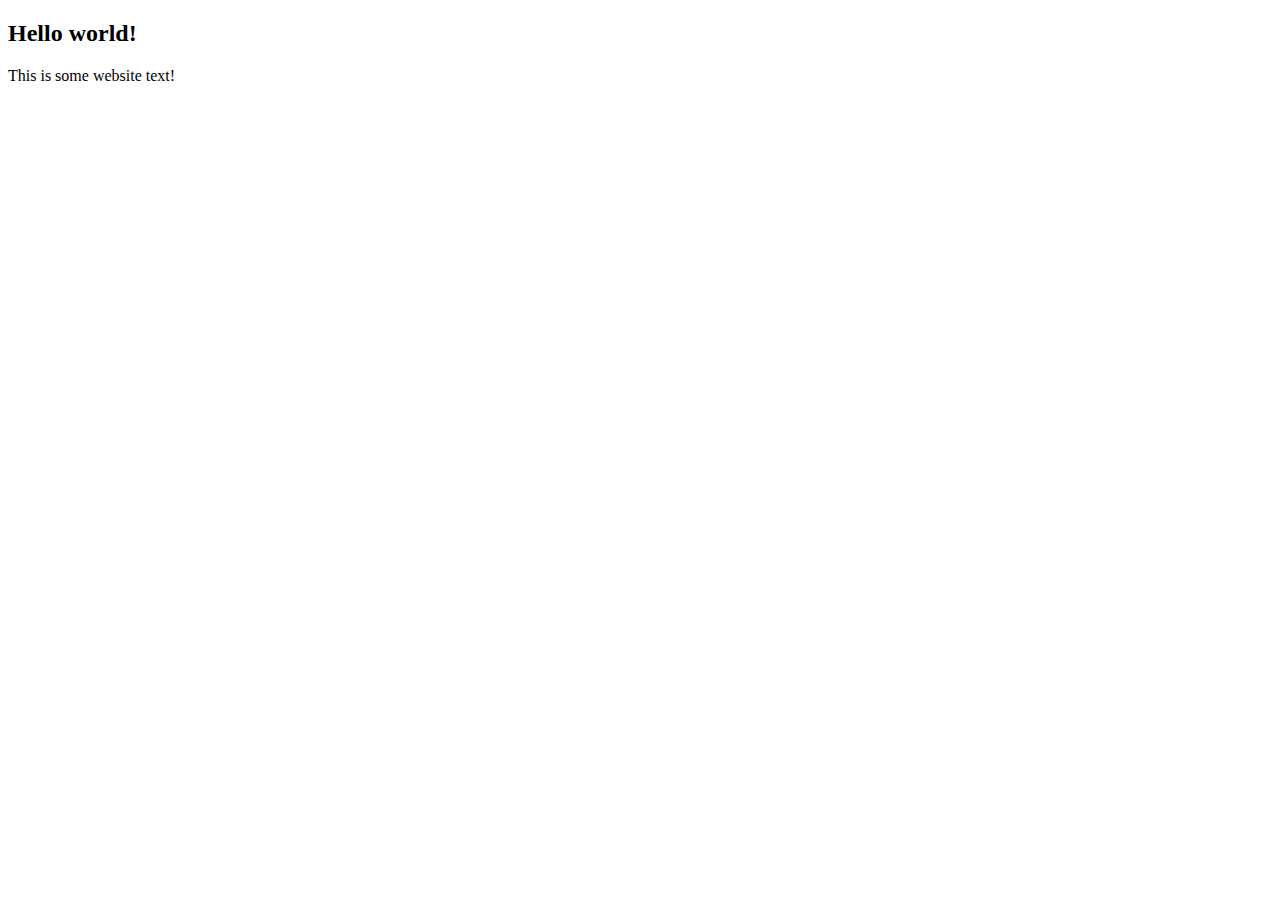
<file: PROJECT 5/HTML - 34/HTML - 34/index.html>
<!DOCTYPE html>
<html>
<head>
	<title></title>
	<link rel="shortcut icon" type="image/png" href="img/favicon.png">
</head>
<body>
	<h2>Hello world!</h2>
	<p>This is some website text!</p>
</body>
</html>
</file>
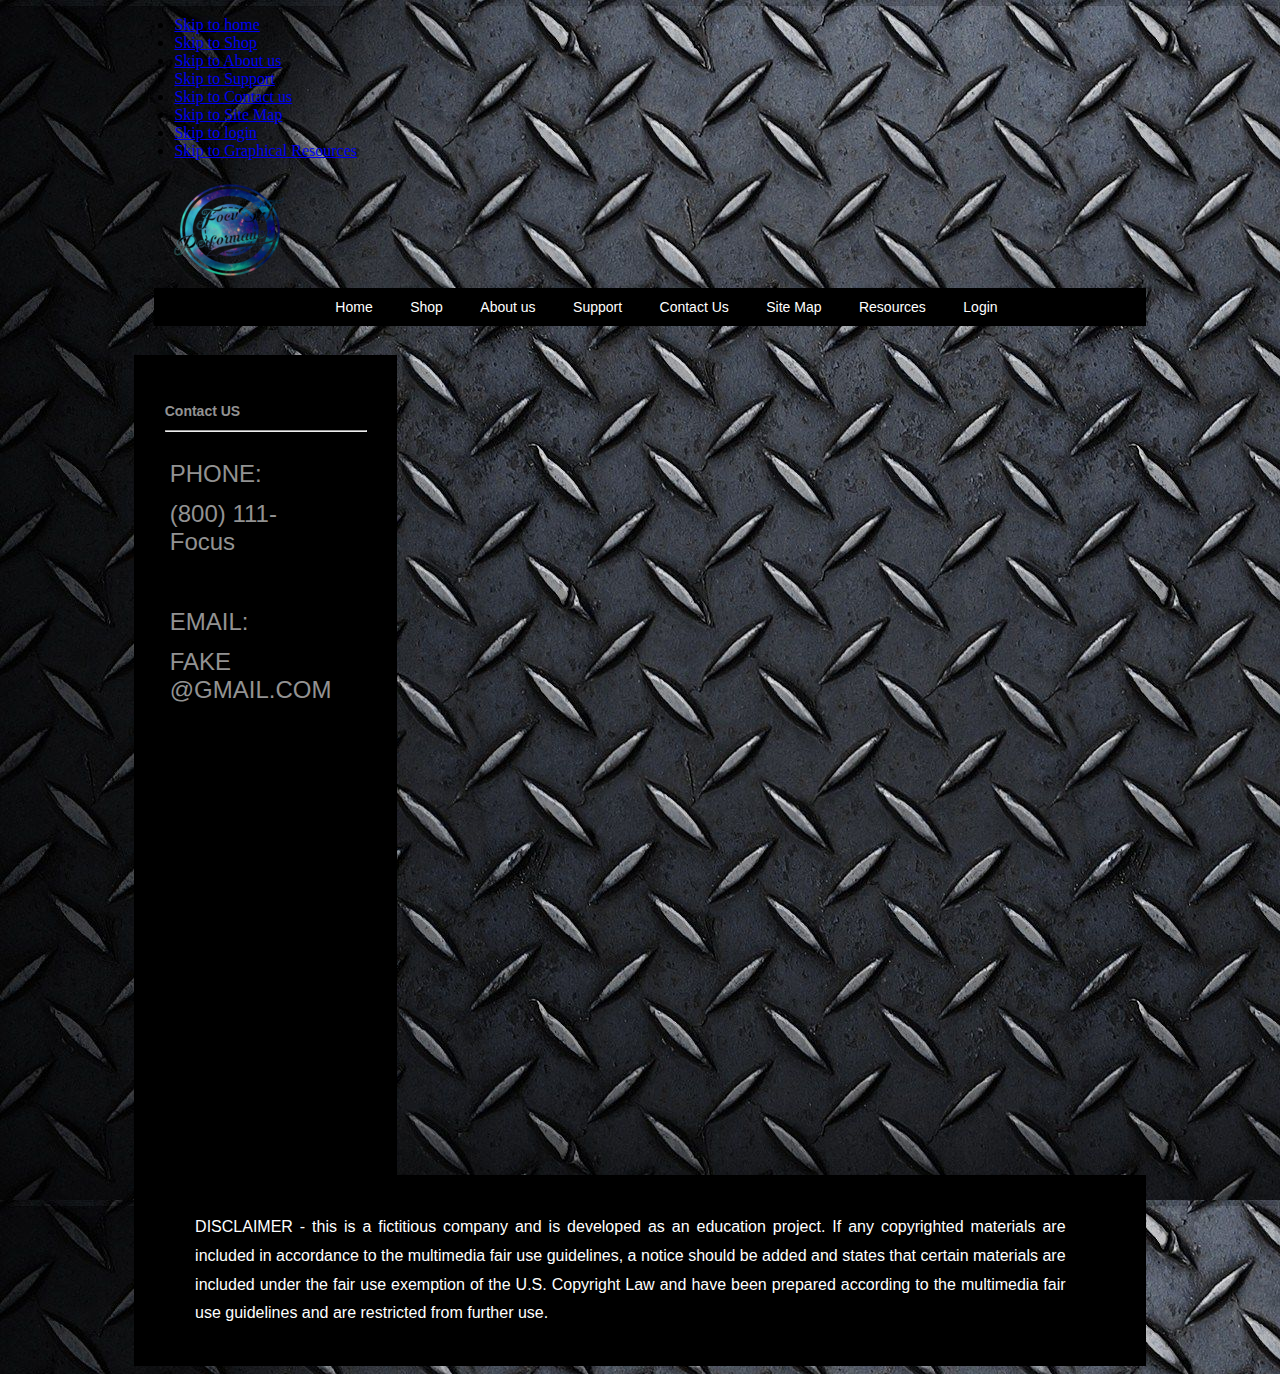
<file: PROJECT 5/Website/contactus.html>
<!doctype html>
<html>
<head>
<meta charset="utf-8">
<title>FocuST Performance Contact us</title>
<meta name="viewport" content="width=device-width, initial-scale=1">
<link href="eCommerceAssets/styles/eCommerceStyle.css" rel="stylesheet" type="text/css">
<!--The following script tag downloads a font from the Adobe Edge Web Fonts server for use within the web page. We recommend that you do not modify it.-->
<script>var __adobewebfontsappname__="dreamweaver"</script><script src="http://use.edgefonts.net/montserrat:n4:default;source-sans-pro:n2:default.js" type="text/javascript"></script>
	<style>
	body{
		background-image: url(background.jpg);
	}
	</style>
</head>

<body>
<div id="mainWrapper">
	 <ul class="skip-links">
		<li> <a href="index.html"> Skip to home</a></li>
		<li> <a href="shop.html"> Skip to Shop</a></li>
		<li> <a href="aboutus.html"> Skip to About us</a></li>
		<li> <a href="support.html"> Skip to Support</a></li>
		<li> <a href="contactus.html"> Skip to Contact us</a></li>
	  <li> <a href="sitemap.html"> Skip to Site Map</a></li>
		<li> <a href="login.html"> Skip to login</a></li>
	  <li> <a href="graphicresources.html"> Skip to Graphical Resources</a></li>
		</ul>
  <header>
<!-- This is the header content. It contains Logo and links -->
    
    <img src="logo1.png" width="192" height="108" alt=""/>
     <div id="headerLinks"><a href="index.html" title="Home">Home</a>
		<a href="shop.html">Shop</a>
		<a href="aboutus.html">About us</a>
		<a href="support.html">Support</a>
		<a href="contactus.html">Contact Us</a>
		<a href="sitemap.html"> Site Map</a>
		<a href="graphicresources.html"> Resources</a>
		<a href="login.html"> Login</a>
		
    </div>
  </header>
<div id="content">
<section class="sidebar">
      <!-- This adds a sidebar with 1 searchbox,2 menusets, each with 4 links -->
      
      <div id="menubar">
        <nav class="menu">
          <h2>
            <!-- Title for menuset 1 --> Contact US</h2>
          <hr>
          <ul>
            <!-- List of links under menuset 1 -->
            <li>PHONE:</li>
            <li>(800) 111-Focus</li>
            <li>&nbsp;</li>
            <li>EMAIL:</li>
			  <li>FAKE<br>@GMAIL.COM </li></br>
          </ul>
        </nav>
      </div>
  </section>
<iframe src="https://www.google.com/maps/embed?pb=!1m18!1m12!1m3!1d82423.10334798325!2d-77.35458226699856!3d38.84115677007444!2m3!1f0!2f0!3f0!3m2!1i1024!2i768!4f13.1!3m3!1m2!1s0x89b64e607b427ebd%3A0xd766a653e6557544!2sGeorge+Mason+University!5e0!3m2!1sen!2sus!4v1543884638919" width="600" height="450" frameborder="0" style="border:0" allowfullscreen></iframe>
    <section class="mainContent"> </section>
  </div>
<footer> 
  <!-- This is the footer with default 3 divs -->
  <div>
    <p>DISCLAIMER - this is a fictitious company and is developed as an education project. If any copyrighted materials are included in accordance to the multimedia fair use guidelines, a notice should be added and states that certain materials are included under the fair use exemption of the U.S. Copyright Law and have been prepared according to the multimedia fair use guidelines and are restricted from further use.</p>
  </div>
</footer>
</div>
</body>
</html>
</file>
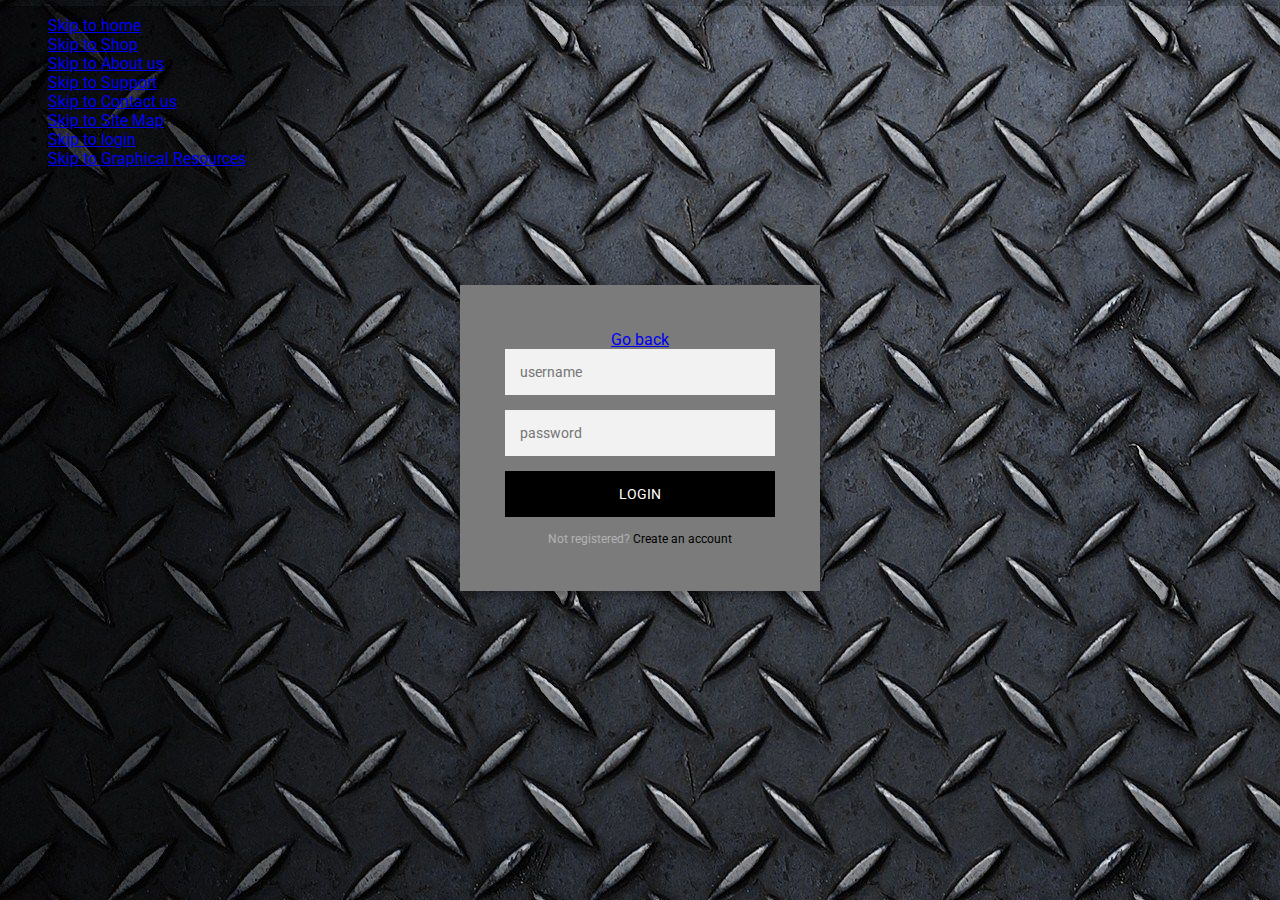
<file: PROJECT 5/Website/login.html>
<!doctype html>
<html>
<head>
<meta charset="utf-8">
<title>FocuST Performance Login</title>
<link href="css/login.css" rel="stylesheet" type="text/css">
	<style>
	body{
		background-image: url( background.jpg);
	}
	</style>
	
</head>
<header>
	 <ul class="skip-links">
		<li> <a href="index.html"> Skip to home</a></li>
		<li> <a href="shop.html"> Skip to Shop</a></li>
		<li> <a href="aboutus.html"> Skip to About us</a></li>
		<li> <a href="support.html"> Skip to Support</a></li>
		<li> <a href="contactus.html"> Skip to Contact us</a></li>
	  <li> <a href="sitemap.html"> Skip to Site Map</a></li>
		<li> <a href="login.html"> Skip to login</a></li>
	  <li> <a href="graphicresources.html"> Skip to Graphical Resources</a></li>
		</ul>
	</header>
<body>
<div class="login-page">
  <div class="form"><a href="index.html"> Go back</a>
    <form class="register-form">
      <input type="text" placeholder="name"/>
      <input type="password" placeholder="password"/>
      <input type="text" placeholder="email address"/>
      <button>create</button>
      <p class="message">Already registered? <a href="#">Sign In</a></p>
    </form>
    <form class="login-form">
      <input type="text" placeholder="username"/>
      <input type="password" placeholder="password"/>
      <button>login</button>
      <p class="message">Not registered? <a href="#">Create an account</a></p>
    </form>
  </div>
</div>
</body>
</html>
</file>
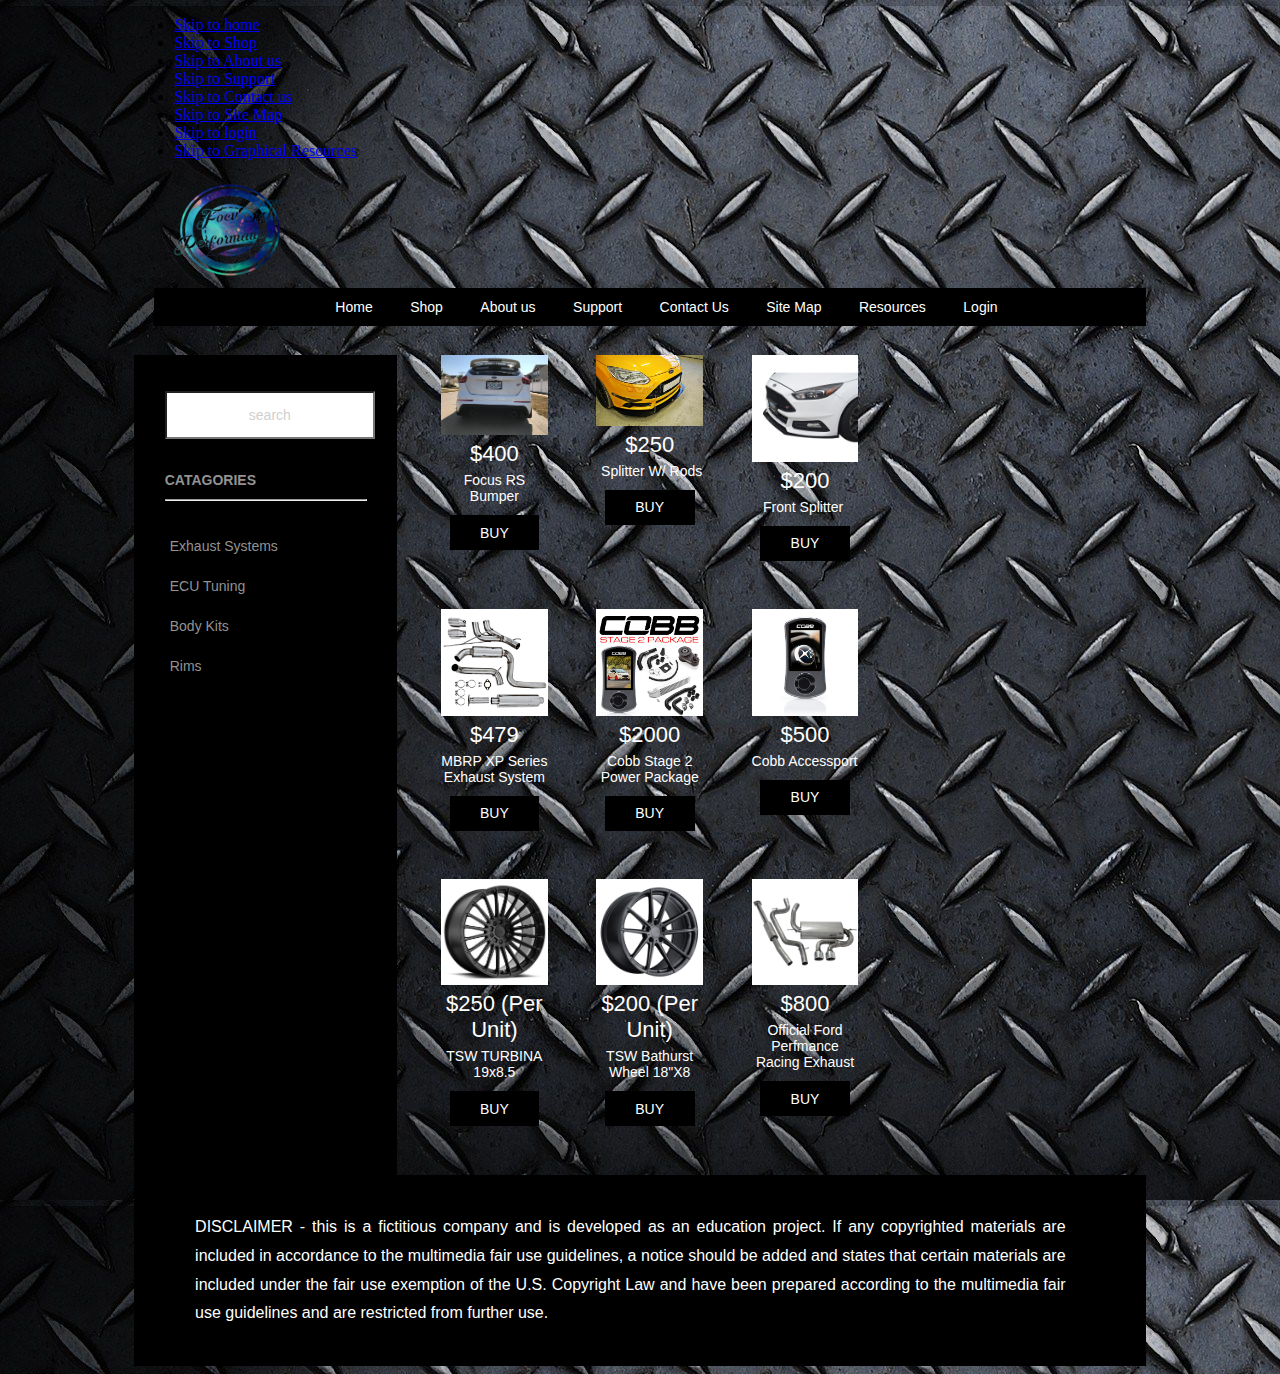
<file: PROJECT 5/Website/shop.html>
<!doctype html>
<html>
<head>
<meta charset="utf-8">
<title>FocuST Perfromance Shop</title>
<meta name="viewport" content="width=device-width, initial-scale=1">
<link href="eCommerceAssets/styles/eCommerceStyle.css" rel="stylesheet" type="text/css">
<!--The following script tag downloads a font from the Adobe Edge Web Fonts server for use within the web page. We recommend that you do not modify it.-->
<script>var __adobewebfontsappname__="dreamweaver"</script><script src="http://use.edgefonts.net/montserrat:n4:default;source-sans-pro:n2:default.js" type="text/javascript"></script>
	<style>
	body{
		background-image: url(background.jpg);
	}
	</style>
</head>

<body>
<div id="mainWrapper">
	 <ul class="skip-links">
		<li> <a href="index.html"> Skip to home</a></li>
		<li> <a href="shop.html"> Skip to Shop</a></li>
		<li> <a href="aboutus.html"> Skip to About us</a></li>
		<li> <a href="support.html"> Skip to Support</a></li>
		<li> <a href="contactus.html"> Skip to Contact us</a></li>
	  <li> <a href="sitemap.html"> Skip to Site Map</a></li>
		<li> <a href="login.html"> Skip to login</a></li>
	  <li> <a href="graphicresources.html"> Skip to Graphical Resources</a></li>
		</ul>
  <header>
<!-- This is the header content. It contains Logo and links -->
    
    <img src="logo1.png" width="192" height="108" alt=""/>
     <div id="headerLinks"><a href="index.html" title="Home">Home</a>
	   <a href="shop.html">Shop</a>
		<a href="aboutus.html">About us</a>
		<a href="support.html">Support</a>
		<a href="contactus.html">Contact Us</a>
		<a href="sitemap.html"> Site Map</a>
		<a href="graphicresources.html"> Resources</a>
		<a href="login.html"> Login</a>
		
	  </div>
  </header>
<div id="content">
    <section class="sidebar"> 
      <!-- This adds a sidebar with 1 searchbox,2 menusets, each with 4 links -->
      <input type="text"  id="search" value="search">
      <div id="menubar">
        <nav class="menu">
          <h2><!-- Title for menuset 1 --> CATAGORIES</h2>
          <hr>
          <ul>
            <!-- List of links under menuset 1 -->
            <li><a href="#" title="Link">Exhaust Systems</a></li>
            <li><a href="#" title="Link">ECU Tuning</a></li>
            <li><a href="#" title="Link">Body Kits</a></li>
            <li class="notimp"><!-- notimp class is applied to remove this link from the tablet and phone views --><a href="#" title="Link">Rims</a></li>
          </ul>
        </nav>
</div>
    </section>
    <section class="mainContent">
      <div class="productRow"><!-- Each product row contains info of 3 elements -->
        <article class="productInfo"><!-- Each individual product description -->
          <div><img alt="sample" src="splitter.jpg"></div>
          <p class="price">$200</p>
          <p class="productContent">Front Splitter </p>
          <input type="button" name="button" value="Buy" class="buyButton">
        </article>
        <article class="productInfo"><!-- Each individual product description -->
          <div><img alt="sample" src="splitterwrod.jpeg"></div>
          <p class="price">$250</p>
          <p class="productContent">&nbsp;Splitter W/ Rods</p>
          <input type="button" name="button" value="Buy" class="buyButton">
        </article>
        <article class="productInfo"> <!-- Each individual product description -->
          <div><img alt="sample" src="rsbumper.jpg"></div>
          <p class="price">$400</p>
          <p class="productContent">Focus RS Bumper</p>
          <input type="button" name="button" value="Buy" class="buyButton">
        </article>
      </div>
      <div class="productRow"> 
        <!-- Each product row contains info of 3 elements -->
        <article class="productInfo"> <!-- Each individual product description -->
          <div><img alt="sample" src="ap.jpg"></div>
          <p class="price">$500</p>
          <p class="productContent">Cobb Accessport </p>
          <input type="button" name="button" value="Buy" class="buyButton">
        </article>
        <article class="productInfo"> <!-- Each individual product description -->
          <div><img alt="sample" src="appackage.jpg"></div>
          <p class="price">$2000</p>
          <p class="productContent">Cobb Stage 2 Power Package</p>
          <input type="button" name="button" value="Buy" class="buyButton">
        </article>
        <article class="productInfo"><!-- Each individual product description -->
          <div><img alt="sample" src="mbrpxp.jpg"></div>
          <p class="price">$479</p>
          <p class="productContent">MBRP XP Series Exhaust System</p>
          <input type="button" name="button" value="Buy" class="buyButton">
        </article>
      </div>
      <div class="productRow">
        <article class="productInfo"> <!-- Each individual product description -->
          <div><img alt="sample" src="fordracing.jpg"></div>
          <p class="price">$800</p>
          <p class="productContent">Official Ford Perfmance Racing Exhaust</p>
          <input type="button" name="button" value="Buy" class="buyButton">
        </article>
        <article class="productInfo"><!-- Each individual product description -->
          <div><img alt="sample" src="rims.jpg"></div>
          <p class="price">$200 (Per Unit)</p>
          <p class="productContent">TSW Bathurst Wheel 18"X8</p>
          <input type="button" name="button" value="Buy" class="buyButton">
        </article>
        <article class="productInfo"><!-- Each individual product description -->
          <div><img alt="sample" src="rims2.jpg"></div>
          <p class="price">$250 (Per Unit)</p>
          <p class="productContent">TSW TURBINA 19x8.5</p>
          <input type="button" name="button" value="Buy" class="buyButton">
        </article>
      </div>
    </section>
  </div>
  <footer> 
    <!-- This is the footer with default 3 divs -->
    <div>
      <p>DISCLAIMER - this is a fictitious company and is developed as an education project. If any copyrighted materials are included in accordance to the multimedia fair use guidelines, a notice should be added and states that certain materials are included under the fair use exemption of the U.S. Copyright Law and have been prepared according to the multimedia fair use guidelines and are restricted from further use.</p>
    </div>
</footer>
</div>
</body>
</html>
</file>
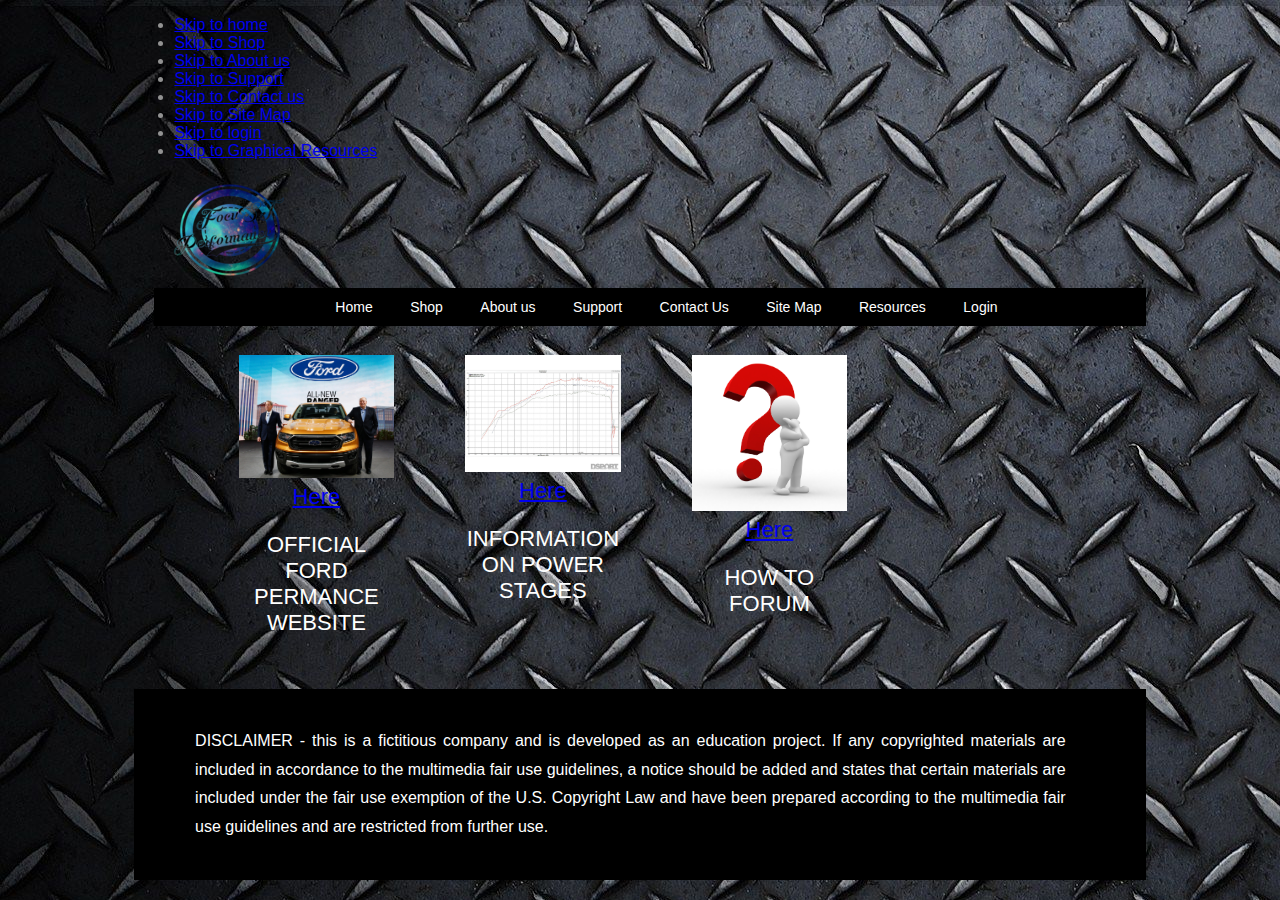
<file: PROJECT 5/Website/support.html>
<!doctype html>
<html>
<head>
<meta charset="utf-8">
<title>FocuST Performance Support</title>
<meta name="viewport" content="width=device-width, initial-scale=1">
<link href="eCommerceAssets/styles/eCommerceStyle.css" rel="stylesheet" type="text/css">
<!--The following script tag downloads a font from the Adobe Edge Web Fonts server for use within the web page. We recommend that you do not modify it.-->
<script>var __adobewebfontsappname__="dreamweaver"</script><script src="http://use.edgefonts.net/montserrat:n4:default;source-sans-pro:n2:default.js" type="text/javascript"></script>
	<style>
	body{
		background-image: url(background.jpg);
	}
	</style>
</head>

<body>
<div id="mainWrapper">
  <header>
	  <ul class="skip-links">
		<li> <a href="index.html"> Skip to home</a></li>
		<li> <a href="shop.html"> Skip to Shop</a></li>
		<li> <a href="aboutus.html"> Skip to About us</a></li>
		<li> <a href="support.html"> Skip to Support</a></li>
		<li> <a href="contactus.html"> Skip to Contact us</a></li>
	  <li> <a href="sitemap.html"> Skip to Site Map</a></li>
		<li> <a href="login.html"> Skip to login</a></li>
	  <li> <a href="graphicresources.html"> Skip to Graphical Resources</a></li>
		</ul>
<!-- This is the header content. It contains Logo and links -->
    
    <img src="logo1.png" width="192" height="108" alt=""/>
     <div id="headerLinks"><a href="index.html" title="Home">Home</a>
		<a href="shop.html">Shop</a>
		<a href="aboutus.html">About us</a>
		<a href="support.html">Support</a>
		<a href="contactus.html">Contact Us</a>
		<a href="sitemap.html"> Site Map</a>
		<a href="graphicresources.html"> Resources</a>
		<a href="login.html"> Login</a>
  </header>
<div id="content">
<section class="mainContent">
<div class="productRow"> 
        <!-- Each product row contains info of 3 elements -->
        <article class="productInfo"> <!-- Each individual product description -->
          <div><img alt="sample" src="howto.jpg"></div>
          <p class="price"><a href="https://www.cjponyparts.com/focus-st-videos">Here</a></p>
          <p class="price">HOW TO FORUM</p>
          <p class="productContent">&nbsp;</p>
</article>
        <article class="productInfo"> <!-- Each individual product description -->
          <div><img alt="sample" src="stages.jpg"></div>
          <p class="price"><a href="https://cobbtuning.atlassian.net/wiki/spaces/PRS/pages/96997251/Ford+Focus+ST+Map+Notes">Here</a></p>
          <p class="price">INFORMATION ON POWER STAGES</p>
        </article>
        <article class="productInfo"><!-- Each individual product description -->
          <div><img alt="sample" src="ford.jpg"></div>
          <p class="price"><a href="http://performance.ford.com/home.html">Here</a></p>
          <p class="price">OFFICIAL FORD PERMANCE WEBSITE</p>
        </article>
      </div>
</section>
  </div>
  <footer> 
    <!-- This is the footer with default 3 divs -->
    <div>
      <p>DISCLAIMER - this is a fictitious company and is developed as an education project. If any copyrighted materials are included in accordance to the multimedia fair use guidelines, a notice should be added and states that certain materials are included under the fair use exemption of the U.S. Copyright Law and have been prepared according to the multimedia fair use guidelines and are restricted from further use.</p>
    </div>
</footer>
</div>
</body>
</html>
</file>
<file: PROJECT 5/Website/eCommerceAssets/styles/eCommerceStyle.css>
@charset "utf-8";
/* Global Styles */
a:hover {
	color: rgba(30,205,197,1.00);
	    background-color: #0FCBE9;
    width: 120%;
    line-height: 30px;
    -moz-border-radius: 5px;
    border-radius: 5px;
    margin-top: 30px;
}

/*header*/
header {
	font-family: 'Montserrat', sans-serif;
	color: rgba(146,146,146,1.00);
	font-size: 16px;
	font-style: normal;
	font-weight: 400;
	
}
/* Logo placeholder*/
#logo {
	float: left;
	padding-top: 10px;
	padding-bottom: 10px;
	width: 139px;
	text-align: center;
	color: rgba(255,255,255,1.00);
	background-color: rgba(190,190,190,1.00);
}
/* div for Links in header */
#headerLinks {
	float: right;
	width: calc( 100% - 20px );
	text-align: center;
	padding-top: 10px;
	padding-bottom: 10px;
	background-color: rgba(0,0,0,1.00);
}
/* Links in header */
#headerLinks a {
	text-decoration: none;
	color: rgba(255,255,255,1.00);
	padding-left:33px;
	font-size: 14px;
	
}
/* Offer text banner*/
#offer {
	font-family: 'Montserrat', sans-serif;
	clear: both;
	background-image: url(../../../../dreamweavercc2018cib_lessonfiles/Lessons/lesson10/images/track2.jpg);
	color: rgba(255,255,255,1.00);
	padding-left: 115px;
	padding-top: 57px;
	padding-bottom: 57px;
}
/* Main content of the site */
#content {
	clear: both;
	overflow: auto;
	padding-top: 29px;
}
/* Sidebar */
#content .sidebar {
	font-family: 'Montserrat', sans-serif;
	color: rgba(0,0,0,1.00);
	float: left;
	width: 20%;
	padding-left: 3%;
	padding-right: 3%;
	text-align: center;
	background-color: rgba(0,0,0,1.00);
	padding-top: 36px;
	height: 784px;
}
/* main content of the site */
#content .mainContent {
	float: center;
	width: 70%;
	text-align: center;
	padding-left: 4%;
}
/*menubar's properties for menus in sidebar */
#content .sidebar #menubar {
	text-align: left;
	color: rgba(146,146,146,1.00);
	position: relative;
	left: 0%;
}
/* Search field in sidebar */
#content .sidebar #search {
	width: 100%;
	border-radius: 0px;
	height: 42px;
	text-align: center;
	color: rgba(208,207,207,1.00);
	font-size: 14px;
	margin-bottom: 21px;
}
/* Whole page content */
#mainWrapper {
	width: 80%;
	padding-left: 10%;
}
/*menu elements */
.menu ul li {
	list-style-type: none;
	font-size: x-large;
	position: relative;
	left: -35px;
	padding-top: 12px;
}
/* Product rows for catalog */
#content .mainContent .productRow {
	overflow: auto;
	color: rgba(146,146,146,1.00);
}
/* Each product Information in the catalog */
.mainContent .productRow .productInfo {
	float: right;
	padding-left: 5%;
	padding-right: 5%;
	width: 22%;
}
/* Prices of a products in catalog */
.productRow .productInfo .price {
	font-family: 'Montserrat', sans-serif;
	color: rgba(255,255,255,1.00);
	font-size: 22px;
	position: relative;
	top: -20px;
}
/* Content holder for products in catalog*/
.productRow .productInfo .productContent {
	position: relative;
	top: -37px;
	font-size: 14px;
	font-family: source-sans-pro, sans-serif;
	font-style: normal;
	font-weight: 200;
	color: rgba(255,255,255,1.00);
	white-space: pre-wrap;
}
/* Buy button for products in catalog */
.productRow .productInfo .buyButton {
	position: relative;
	top: -48px;
	width: 84%;
	background-color: rgba(0,0,0,1.00);
	height: 35px;
	color: rgba(255,255,255,1.00);
	border-style: none;
	font-size: 14px;
	text-transform: uppercase;
	margin-top: 8px;
}
/* footer */
#mainWrapper footer {
	clear: both;
	overflow: auto;
	background-color: rgba(0,0,0,1.00);
	font-family: source-sans-pro, sans-serif;
	font-style: normal;
	font-weight: 200;
	line-height: 1.8;
	padding-top: 22px;
	padding-left: 22px;
	text-align: center;
	padding-bottom: 22px;
	padding-right: 22px;
}
/*Each footer content */
#mainWrapper footer div {
	width: 90%;
	float: center;
	padding-left: 4%;
	padding-right: 2%;
	color: rgba(255,255,255,1.00);
	text-align: justify;
}
/* Links in footer */
footer div a {
	color: rgba(146,146,146,1.00);
	display: block;
	text-decoration: none;
	text-align: center;
}
/* Product's images in catalog */
.productInfo div img {
	width: 100%;
}
/*Links in sidebar */
.sidebar #menubar .menu ul li a {
	color: rgba(146,146,146,1.00);
	text-decoration: none;
}
.sidebar #menubar .menu ul li a:hover {
	color: rgba(107,97,97,1.00);
	text-decoration: none;
}
/* Menu headings in sidebar */
#menubar .menu h2 {
	font-size: 14px;
}
/*Links under menus in sidebar */
#menubar .menu ul li a {
	font-size: 14px;
}
/* Menus in sidebar */
.sidebar #menubar .menu {
	margin-bottom: 29px;
}
/* Container for links in footer */
footer .footerlinks {
	margin-top: -15px;
}

/* Media query for tablets */
@media screen and (max-width:700px) {
/* search field in sidebar */
#content .sidebar #search {
	display: none;
}
/* sidebar */
#content .sidebar {
	float: none;
	width: 100%;
	height: auto;
	overflow: auto;
	padding-left: 12%;
	padding-top: 0px;
}
/* horizontal separators in sidebar */
#content .sidebar hr {
	display: none;
}
/*The sidebar and maincontent of page */
#content {
	position: relative;
	top: -22px;
	width: 100%;
	overflow: hidden;
}
/*menu headings in sidebar */
#menubar .menu h2 {
	display: inline;
	font-size: medium;
	padding-right: 6%;
}
/* Unordered List of links */
#menubar .menu ul {
	display: inline;
}
/*list elements */
#menubar .menu ul li {
	display: inline;
	font-size: medium;
	padding-left: 0%;
	padding-right: 3%;
}
/*The link to be hidden in tablet view */
.sidebar #menubar .menu ul .notimp {
	display: none;
}
/* menus in sidebar */
.sidebar #menubar .menu {
	width: 100%;
	text-align: center;
	position: relative;
	top: 16px;
}
/*menubar in sidebar */
#content .sidebar #menubar {
	position: relative;
	left: -7%;
	overflow: hidden;
	width: 95%;
	padding-top: 0px;
}
/* offer banners content */
#mainWrapper #offer p {
	font-size: small;
}
/* main content region of page */
#mainWrapper #content .mainContent {
	overflow: hidden;
	width: 95%;
	margin-top: 40px;
}
/* Prices of products in catalog view */
.productRow .productInfo .price {
	font-size: 19px;
}
/* Content holders in catalog view */
.productRow .productInfo .productContent {
	font-size: 16px;
}
/* Buy buttons in catalog view */
.productRow .productInfo .buyButton {
	font-size: 15px;
}
/* Container for links in footer */
#mainWrapper footer .footerlinks {
	float: none;
	width: 100%;
	position: relative;
	top: 17px;
	clear: both;
	text-align: center;
	left: 0%;
	padding-bottom: 19px;
}
/* Container for each footer divisions */
#mainWrapper footer div {
	width: 44%;
	text-align: justify;
	font-size: 15px;
}
/* Links in footer */
.footerlinks p a {
	padding-top: 0px;
	padding-bottom: 0px;
	display: inline;
	padding-right: 35px;
}
/* Footer region */
#mainWrapper footer {
	padding-left: 16px;
	overflow: hidden;
}
/* Links in header */
header #headerLinks a {
	padding-left: 0px;
	padding-right: 30px;
}
/* Offer- Text banner */
#mainWrapper #offer {
	padding-left: 22%;
}
/* Paragraphs in footer */
footer .footerlinks p {
	display: inline;
}
}

/*media query for small screen devices */
@media screen and (max-width:480px) {
/*Container for links in header */
#mainWrapper header #headerLinks {
	width: 100%;
	text-align: center;
	background-color: rgba(190,190,190,1.00);
	padding-bottom: 21px;
}
/* Logo placeholder*/
#mainWrapper header #logo {
	width: 100%;
	text-align: center;
}
/* Links in header */
header #headerLinks a {
	text-align: center;
	padding-right: 15px;
	padding-left: 0px;
}
/*Offer - Text Banner */
#mainWrapper #offer {
	padding-left: 0px;
	text-align: center;
}
/* Menubar in sidebar */
#content .sidebar #menubar {
	position: relative;
	left: -8%;
	text-align: center;
}
/*Menu headings in sidebar */
#menubar .menu h2 {
	width: 100%;
	display: block;
}
/* Each product in catalog view */
.mainContent .productRow .productInfo {
	width: 100%;
	display: block;
	padding-left: 0px;
	padding-right: 0px;
	position: relative;
	left: -2%;
}
#mainWrapper footer div {
	width: 100%;
	margin-left: -16px;
	text-align: justify;
	padding-bottom: 16px;
	overflow: auto;
}
/* Unordered list for menu elements */
.menu ul {
	position: relative;
	padding-left: 24%;
}
/* Container for links in footer */
#mainWrapper footer .footerlinks {
	padding-left: 8%;
}
/* Main content which excludes the sidebar */
#mainwrapper #content .mainContent {
	margin-top: -81px;
	text-align: center;
	width: 100%;
	padding-left: 0px;
}
}
</file>
<file: PROJECT 5/Website/css/login.css>
@import url(https://fonts.googleapis.com/css?family=Roboto:300);

.login-page {
  width: 360px;
  padding: 8% 0 0;
  margin: auto;
}
.form {
  position: relative;
  z-index: 1;
  background: #7B7B7B;
  max-width: 360px;
  margin: 0 auto 100px;
  padding: 45px;
  text-align: center;
  box-shadow: 0 0 20px 0 rgba(0, 0, 0, 0.2), 0 5px 5px 0 rgba(0, 0, 0, 0.24);
}
.form input {
  font-family: "Roboto", sans-serif;
  outline: 0;
  background: #f2f2f2;
  width: 100%;
  border: 0;
  margin: 0 0 15px;
  padding: 15px;
  box-sizing: border-box;
  font-size: 14px;
}
.form button {
  font-family: "Roboto", sans-serif;
  text-transform: uppercase;
  outline: 0;
  background: #000000;
  width: 100%;
  border: 0;
  padding: 15px;
  color: #FFFFFF;
  font-size: 14px;
  -webkit-transition: all 0.3 ease;
  transition: all 0.3 ease;
  cursor: pointer;
}
.form button:hover,.form button:active,.form button:focus {
  background: #9C9C9C;
}
.form .message {
  margin: 15px 0 0;
  color: #b3b3b3;
  font-size: 12px;
}
.form .message a {
  color: #000000;
  text-decoration: none;
}
.form .register-form {
  display: none;
}
.container {
  position: relative;
  z-index: 1;
  max-width: 300px;
  margin: 0 auto;
}
.container:before, .container:after {
  content: "";
  display: block;
  clear: both;
}
.container .info {
  margin: 50px auto;
  text-align: center;
}
.container .info h1 {
  margin: 0 0 15px;
  padding: 0;
  font-size: 36px;
  font-weight: 300;
  color: #1a1a1a;
}
.container .info span {
  color: #4d4d4d;
  font-size: 12px;
}
.container .info span a {
  color: #000000;
  text-decoration: none;
}
.container .info span .fa {
  color: #EF3B3A;
}
body {
  background: #76b852; /* fallback for old browsers */
  background: -webkit-linear-gradient(right, #76b852, #8DC26F);
  background: -moz-linear-gradient(right, #76b852, #8DC26F);
  background: -o-linear-gradient(right, #76b852, #8DC26F);
  background: linear-gradient(to left, #76b852, #8DC26F);
  font-family: "Roboto", sans-serif;
  -webkit-font-smoothing: antialiased;
  -moz-osx-font-smoothing: grayscale;      
}
</file>
